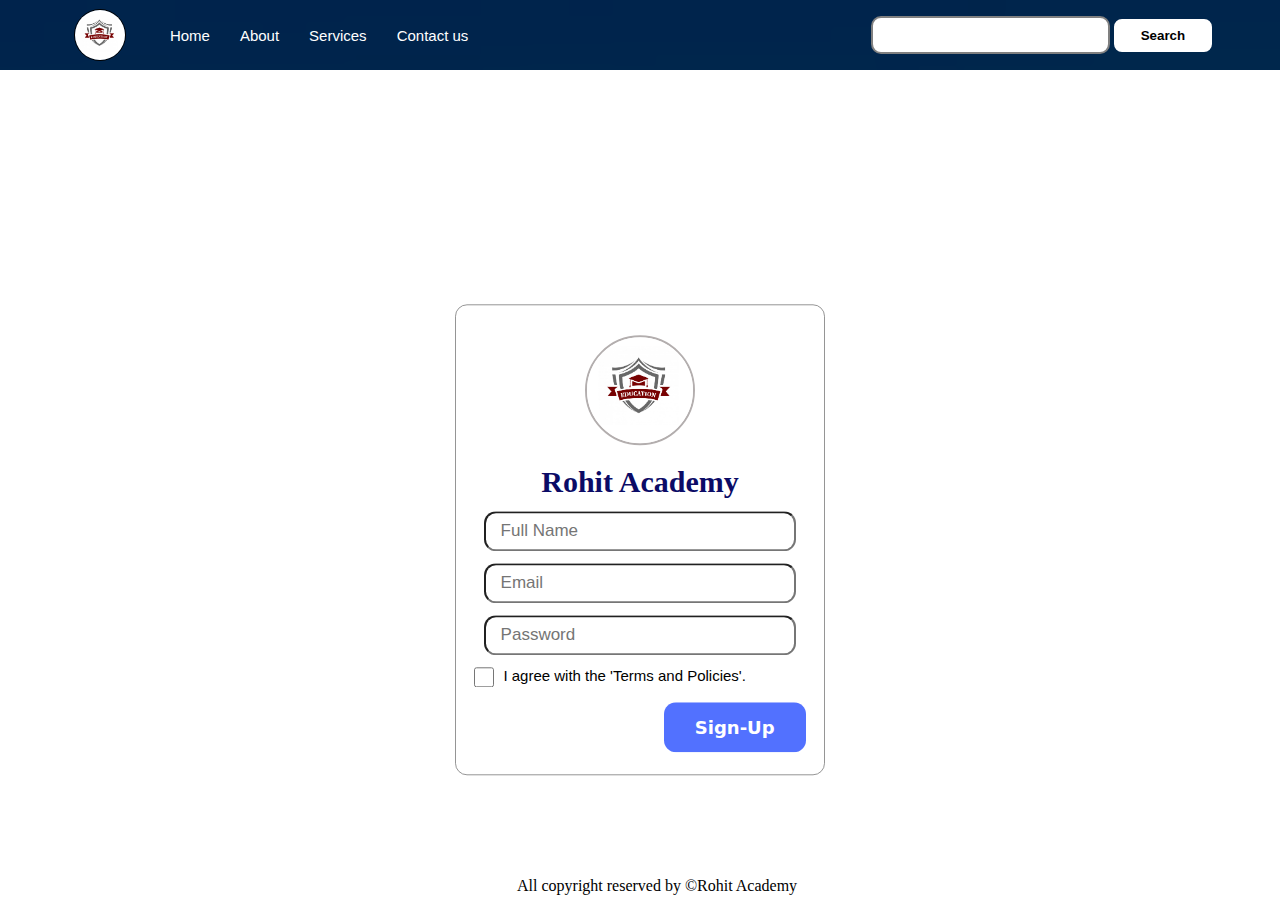
<file: index.html>
<!DOCTYPE html>
<html lang="en">

<head>
    <meta charset="UTF-8">
    <meta http-equiv="X-UA-Compatible" content="IE=edge">
    <meta name="viewport" content="width=device-width, initial-scale=1.0">
    <title>My Login Page</title>
    <link rel="stylesheet" href="style.css">
</head>

<body>

    <nav class="navbar background">
        <ul class="nav-list">
            <div class="logo"><img src="main/lib/logo.jpg" alt="mainLogo"></div>
            <li><a href="#home">Home</a></li>
            <li><a href="#about">About</a></li>
            <li><a href="#services">Services</a></li>
            <li><a href="#contact">Contact us</a></li>
        </ul>
        <div class="rightNav">
            <input type="text" name="search" id="search">
            <button class="btn btn-sm">Search</button>
        </div>
    </nav>


    <div class="signup-box">
        <img src="main/lib/logo.jpg" alt="Mainlogo">
        <p class="logoName">Rohit Academy</p>
        <form action="main/index.html" name="suForm" id="supform">
            <input type="text" placeholder="Full Name" id="name" onclick="resetBtn()" maxlength="30">
            <input type="text" placeholder="Email" id="email" onclick="resetBtn()">
            <input type="password" placeholder="Password" id="pass" onclick="resetBtn()" maxlength="8">

            <input type="checkbox" name="check1" id="check" onclick="resetBtn()">
            <label for="check" class="label"> I agree with the 'Terms and Policies'.</label>

            <input type="submit" id="submit-btn" value="Sign-Up" onmouseover="mouseOver()">
        </form>




    </div>
    <footer class="copyright">All copyright reserved by &#169;Rohit Academy</footer>
    <script>
        var a = 0;
        function mouseOver(){
            const name = document.forms['suForm']['name'].value;
            const email = document.forms['suForm']['email'].value;
            const pass = document.forms['suForm']['pass'].value;

            const tick = document.querySelector('#check');
            const emailCheck = /^\w+([\.-]?\w+)*@\w+([\.-]?\w+)*(\.\w{2,3})+$/;
            
            if((name == "" || !email.match(emailCheck) || pass == "" || tick.checked == false) && a == 0){
                buttonMoveLeft();
                a = 1;
                return false;
            }

            if((name == "" || !email.match(emailCheck) || pass == "" || tick.checked == false) && a == 1){
                buttonMoveRight();
                a = 2;
                return false;
            }

            if((name == "" || !email.match(emailCheck) || pass == "" || tick.checked == false) && a == 2){
                buttonMoveLeft();
                a = 1;
                return false;
            }

            else{
                document.getElementById('submit-btn').style.cursor = 'pointer';
                return false;
            };


        };

        function buttonMoveLeft(){
            const button = document.getElementById('submit-btn');
            button.style.transform = 'translateX(-100%)';
        };

        function buttonMoveRight(){
            const button = document.getElementById('submit-btn');
            button.style.transform = 'translateX(0%)';
        };

        function restBtn(){
            const button = document.getElementById('submit-btn');
            button.style.transform = 'translateX(0%)';
        };












    </script>
</body>

</html>
</file>
<file: style.css>
*{
    margin: 0%;
    padding: 0%;
    box-sizing: border-box;
}

.navbar {
    display: flex;
    justify-content: center;
    align-items: center;
    position: sticky;
    top: 0%;
    cursor: pointer;
    height: 70px;

}

.nav-list {
    width: 43%;
    /* background-color: black; */
    display: flex;
    align-items: center;


}

.nav-list li {
    font-size: 15px;
    list-style-type: none;
    padding: 20px 15px;
    font-family: Verdana, Geneva, Tahoma, sans-serif;
}

.nav-list li a {
    text-decoration: none;
    color: white;

}

.nav-list li a:hover {
    color: grey;

}

.rightNav {
    width: 50%;
    text-align: right;
    padding: 0 23px;
}

#search {
    padding: 5px;
    font-size: 17px;
    border: 2px solid grey;
    border-radius: 8px solid white;
}

.background {
    background: rgba(0, 0, 0, 0.7) url('main/lib/blue.jpg');
    background-size: cover;
    background-blend-mode: darken;
}

.firstSection {
    height: 100vh;
}

.logo {
    width: 20%;
    padding: 3px;
    display: flex;
    justify-content: center;
    align-items: center;
}

.logo img {
    width: 50%;
    border: 1px solid black;
    border-radius: 50%;
}

.logoName{
    display: flex;
    position: relative;
    justify-content: center;
    align-items: center;
    color: rgb(11, 11, 102);
    font-size: 30px;
    font-weight: 900;
}

.btn {
    position: relative;
    padding: 7px 25px;
    margin: 7px 0;
    border: 2px solid white;
    border-radius: 8px;
    background: White;
    color: black;
    font-weight: 600;
    cursor: pointer;

}

#search {
    padding: 7px;
    font-size: 17px;
    border: 2px solid grey;
    border-radius: 10px ;
}










.signup-box{
    width: 80%;
    max-width: 370px;
    border: 1px solid rgba(116, 116, 116, 0.76);
    position: absolute;
    top: 60%;
    left: 50%;
    transform: translate(-50%, -50%);
    border-radius: .75rem;
    padding: 10px 0px;



}

.signup-box img{
    width: 30%;
    height: auto;
    margin: 20px auto;
    display: block;
    border: 2px solid rgb(179, 174, 174);
    border-radius: 50%; 
    
}

.signup-box input{
    width: 85%;
    height: 40px;
    margin: 12px auto;
    display: block  ;
    display: 1px solid rgba(116, 116, 116, 0.76);
    border-radius: .75rem;
    font-family: 'Segon UI', Tahoma, Geneva, Verdana, sans-serif;
    font-size: 17px;
    padding-left: 15px;
}

.signup-box input:focus{
    outline: none;
}
#check{
    width: 20px;
    max-width: 20px;
    margin: 0 0 0 5%;
    padding: 0;
    height: 20px;
    display: inline;

}

.label{
    font-family:'Segon UI', Tahoma, Geneva, sans-serif ;
    font-size: 15px;
    padding-left: 9px;
    position: absolute;

}

#submit-btn{
    width: auto;
    padding: 0 30px;
    background-color: #5271FF;
    border: 1px solid transparent;
    border-radius: .75rem;
    color: white;
    cursor: pointer;
    font-family: system-ui, -apple-system, BlinkMacSystemFont, 'Segoe UI', Roboto, Oxygen, Ubuntu, Cantarell, 'Open Sans', 'Helvetica Neue', sans-serif;
    font-weight: 600;
    font-size: 1.125rem;
    height: 50px;
    transition: 0.15s;
    float: right;
    margin: 35px 5% 12px 0;
    cursor: default;

}

.submit-div{
    height: 200px;
    width: 80%;
    max-width: 300px;
    position: absolute;
    top:50%;
    left: 50%;
    transform: translate(-50%, -50%);
    text-align: center;
    border-radius: .75rem;
    display: 1px solid rgba(116, 116, 116, 0.76);
    display: block;
    

}

.submit-div h1{
    font-family: system-ui, -apple-system, BlinkMacSystemFont, 'Segoe UI', Roboto, Oxygen, Ubuntu, Cantarell, 'Open Sans', 'Helvetica Neue', sans-serif;

}

.copyright{
    display: block;
    position: absolute;
    padding: 5px;
    margin-top: 15px;
    bottom: 0%;
    /* top: 100%;*/
    left: 40%;
    justify-content: center;
    align-items: center;
    color: black;
}
</file>
